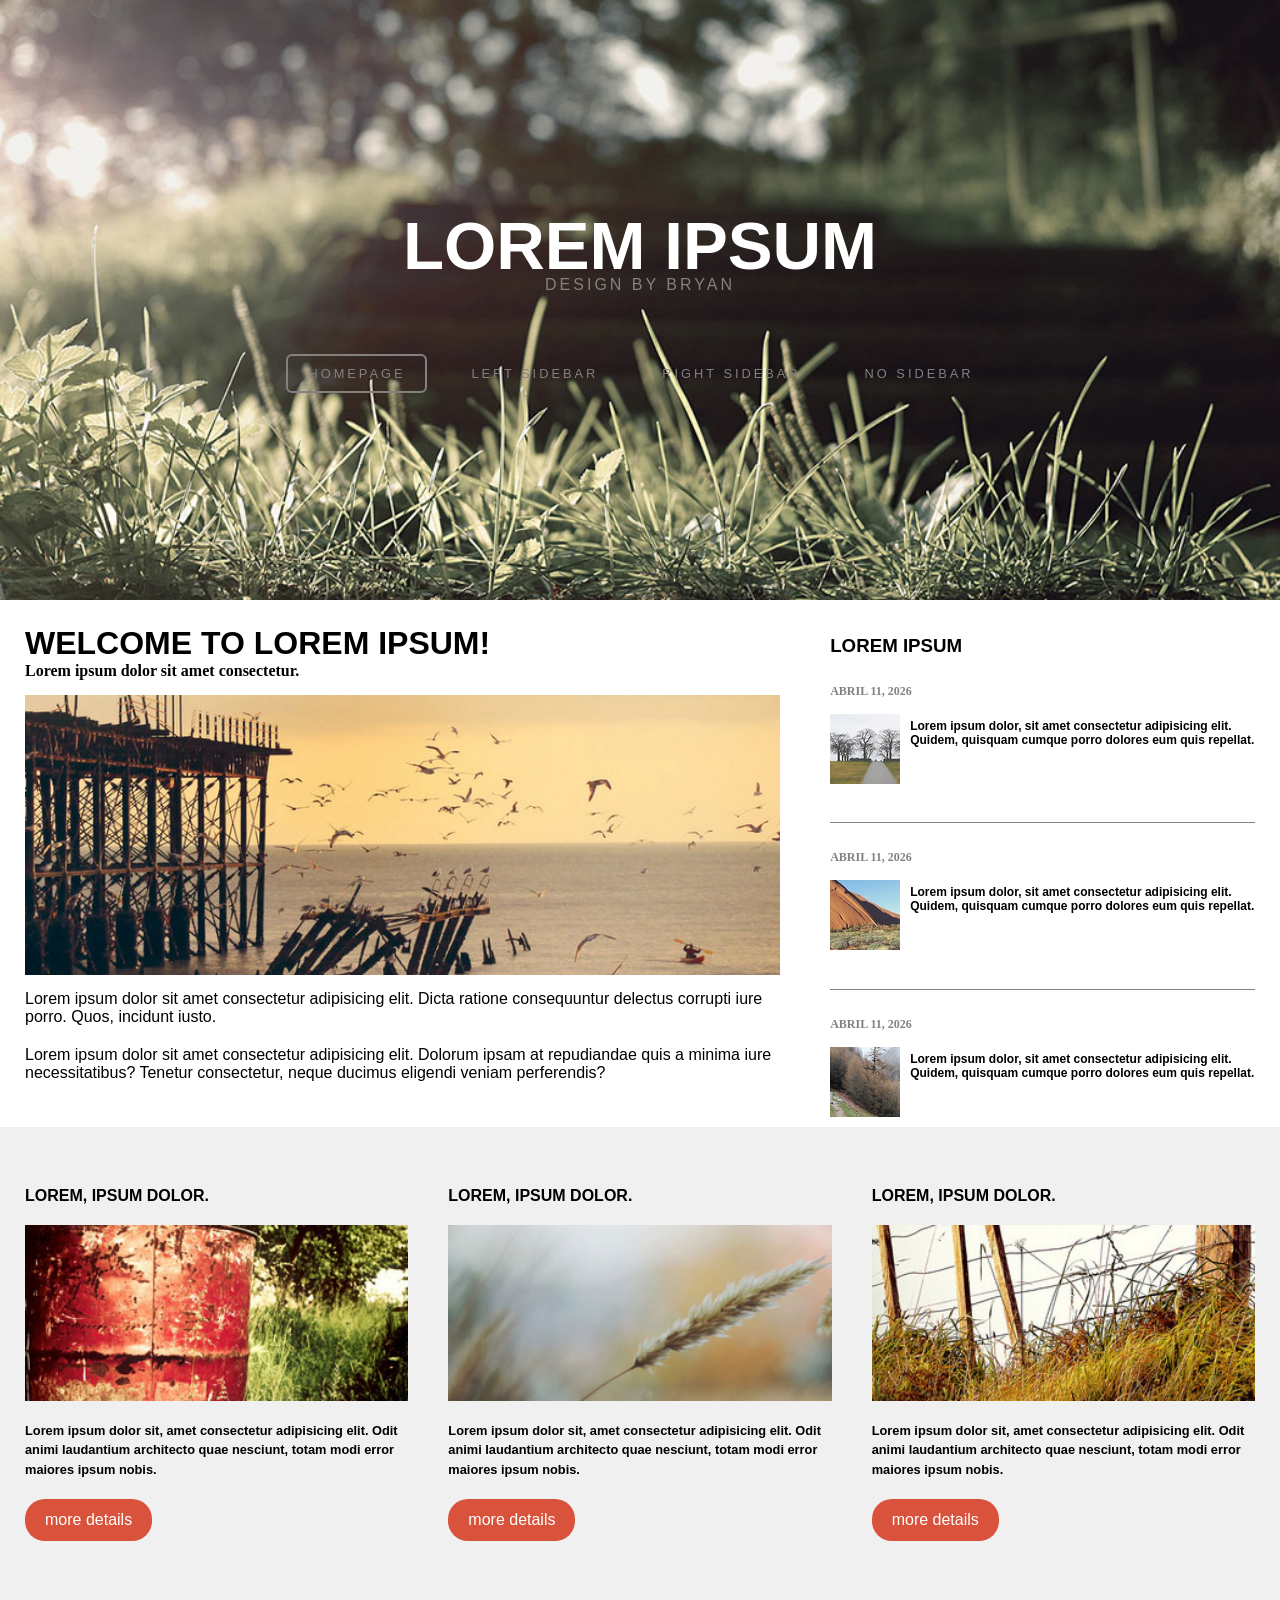
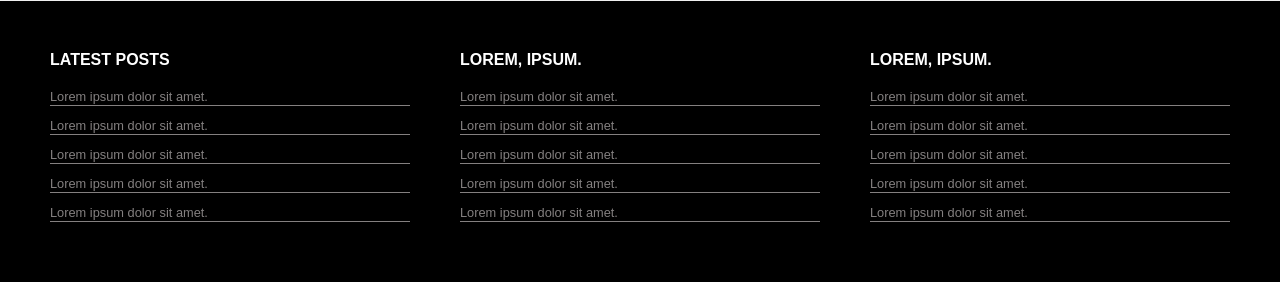
<file: fund_web/lab02/index.html>
<!DOCTYPE html>
<html lang="pt-br">

<head>
    <meta charset="UTF-8">
    <meta name="viewport" content="width=device-width, initial-scale=1.0">
    <link rel="stylesheet" href="./css/style.css">
    <title>lab02</title>
</head>

<body>
    <header class="banner">
        <h1 class="banner-titulo">Lorem ipsum</h1>
        <p class="banner-subtitulo">design by bryan</p>
        <nav class="banner-menu">
            <a href="#" class="botao-destaque">homepage</a>
            <a href="#">left sidebar</a>
            <a href="#">right sidebar</a>
            <a href="#">no sidebar</a>
        </nav>
    </header>

    <main>
        <div class="main-superior">
            <section class="main-superior-destaque">
                <div class="main-superior-destaque-titulo">
                    <h2>welcome to Lorem ipsum!</h2>
                    <p>Lorem ipsum dolor sit amet consectetur.</p>
                </div>
                <img src="./img/pic07.jpg" alt="por-do-sol-na-praia">
                <div class="destaque-texto">
                    <p>Lorem ipsum dolor sit amet consectetur adipisicing elit. Dicta ratione consequuntur delectus
                        corrupti
                        iure porro. Quos, incidunt iusto. <br> </p>
                    <p>Lorem ipsum dolor sit amet consectetur adipisicing elit.
                        Dolorum ipsam at repudiandae quis a minima iure necessitatibus? Tenetur consectetur, neque
                        ducimus
                        eligendi veniam perferendis?</p>
                </div>
            </section>
            <aside class="main-superior-lateral">
                <h3>lorem ipsum</h3>

                <article class="artigo-lateral">
                    <h4>abril 11, 2026</h4>
                    <div class="foto-p">
                        <img src="./img/pic04.jpg" alt="">
                        <p>Lorem ipsum dolor, sit amet consectetur adipisicing elit. Quidem, quisquam cumque porro
                            dolores
                            eum quis repellat.</p>
                    </div>
                </article>
                <article class="artigo-lateral">
                    <h4>abril 11, 2026</h4>
                    <div class="foto-p">
                        <img src="./img/pic05.jpg" alt="">
                        <p>Lorem ipsum dolor, sit amet consectetur adipisicing elit. Quidem, quisquam cumque porro
                            dolores
                            eum quis repellat.</p>
                    </div>
                </article>
                <article class="artigo-lateral">
                    <h4>abril 11, 2026</h4>
                    <div class="foto-p">
                        <img src="./img/pic06.jpg" alt="">
                        <p>Lorem ipsum dolor, sit amet consectetur adipisicing elit. Quidem, quisquam cumque porro
                            dolores
                            eum quis repellat.</p>
                    </div>
                </article>
            </aside>
        </div>
        <section class="main-inferior">
            <article>
                <h3>Lorem, ipsum dolor.</h3>
                <img src="./img/pic01.jpg" alt="">
                <p>Lorem ipsum dolor sit, amet consectetur adipisicing elit. Odit animi laudantium architecto quae
                    nesciunt, totam modi error maiores ipsum nobis.</p>
                <a href="" class="botao">more details</a>
            </article>
            <article>
                <h3>Lorem, ipsum dolor.</h3>
                <img src="./img/pic02.jpg" alt="">
                <p>Lorem ipsum dolor sit, amet consectetur adipisicing elit. Odit animi laudantium architecto quae
                    nesciunt, totam modi error maiores ipsum nobis.</p>
                <a href="" class="botao">more details</a>
            </article>
            <article>
                <h3>Lorem, ipsum dolor.</h3>
                <img src="./img/pic03.jpg" alt="">
                <p>Lorem ipsum dolor sit, amet consectetur adipisicing elit. Odit animi laudantium architecto quae
                    nesciunt, totam modi error maiores ipsum nobis.</p>
                <a href="" class="botao">more details</a>
            </article>
        </section>
    </main>

    <footer class="rodape">
        <div class="rodape-coluna">
            <h4>latest posts</h4>
            <ul>

                <li><a href="">Lorem ipsum dolor sit amet.</a></li>
                <li><a href="">Lorem ipsum dolor sit amet.</a></li>
                <li><a href="">Lorem ipsum dolor sit amet.</a></li>
                <li><a href="">Lorem ipsum dolor sit amet.</a></li>
                <li><a href="">Lorem ipsum dolor sit amet.</a></li>
            </ul>
        </div>
        <div class="rodape-coluna">
            <h4>Lorem, ipsum.</h4>
            <ul>
                <li><a href="">Lorem ipsum dolor sit amet.</a></li>
                <li><a href="">Lorem ipsum dolor sit amet.</a></li>
                <li><a href="">Lorem ipsum dolor sit amet.</a></li>
                <li><a href="">Lorem ipsum dolor sit amet.</a></li>
                <li><a href="">Lorem ipsum dolor sit amet.</a></li>
            </ul>
        </div>
        <div class="rodape-coluna">
            <h4>Lorem, ipsum.</h4>
            <ul>
                <li><a href="">Lorem ipsum dolor sit amet.</a></li>
                <li><a href="">Lorem ipsum dolor sit amet.</a></li>
                <li><a href="">Lorem ipsum dolor sit amet.</a></li>
                <li><a href="">Lorem ipsum dolor sit amet.</a></li>
                <li><a href="">Lorem ipsum dolor sit amet.</a></li>
            </ul>
        </div>
    </footer>
</body>

</html>
</file>
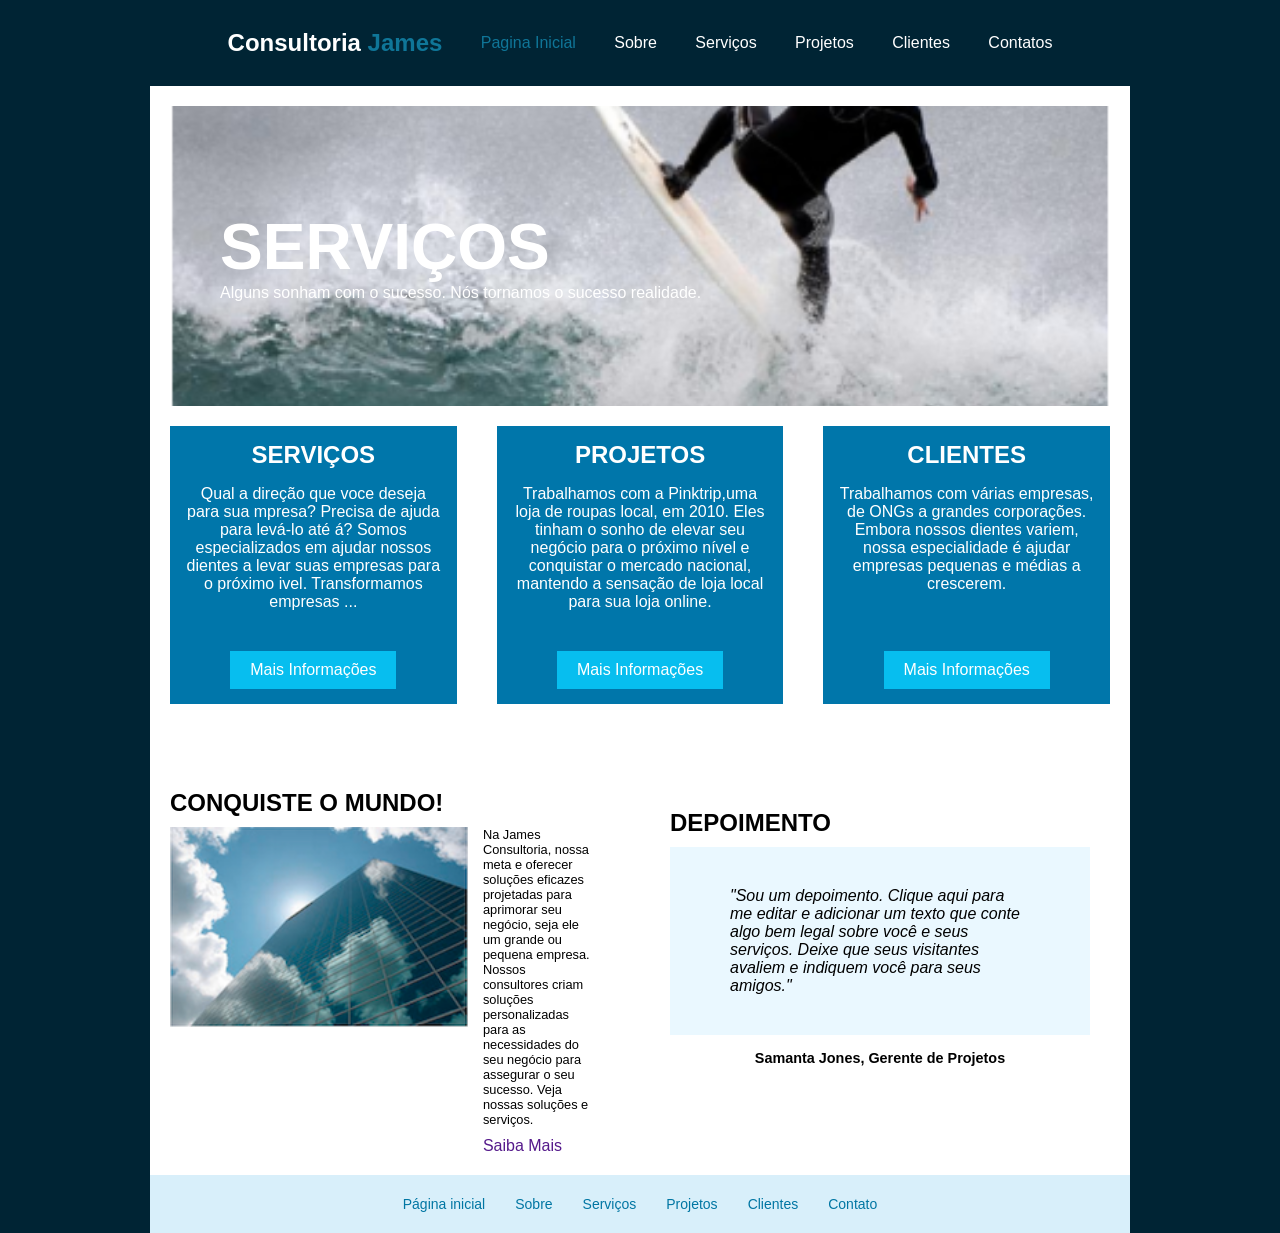
<file: fund_web/site_james/index.html>
<!DOCTYPE html>
<html lang="pt-BR">

<head>
    <meta charset="UTF-8">
    <meta name="viewport" content="width=device-width, initial-scale=1.0">
    <link rel="stylesheet" href="./css/style.css">
    <title>Consultoria James</title>
</head>

<body>
    <header>
        <nav>
            <ul>
                <li class="logo nav-itens">
                    <h1>
                        <a href="#">Consultoria <span class="logo-destaque">James</span></a>
                    </h1>
                </li class="nav-itens">
                <li class="nav-itens"><a href=""><span>Pagina Inicial</span></a></li>
                <li class="nav-itens"><a href="">Sobre</a></li>
                <li class="nav-itens"><a href="">Serviços</a></li>
                <li class="nav-itens"><a href="">Projetos</a></li>
                <li class="nav-itens"><a href="">Clientes</a></li>
                <li class="nav-itens"><a href="">Contatos</a></li>
            </ul>
        </nav>
    </header>

    <main>
        <ul class="banner">

            <li>
                <h2 class="banner-titulo">Serviços</h2>
                <p class="banner-p">Alguns sonham com o sucesso. Nós tornamos o sucesso realidade.</p>
            </li>
        </ul>


        <ul class="menu">
            <li class="caixa">
                <h3 class="caixa-h3">Serviços</h3>
                <p class="caixa-p">Qual a direção que voce deseja para sua
                    mpresa? Precisa de ajuda para levá-lo até
                    á? Somos especializados em ajudar nossos
                    dientes a levar suas empresas para o próximo
                    ivel. Transformamos empresas ...</p>
                <a href="">Mais Informações</a>
            </li>
            <li class="caixa">
                <h3 class="caixa-h3">Projetos</h3>
                <p class="caixa-p">Trabalhamos com a Pinktrip,uma loja de
                    roupas local, em 2010. Eles tinham o sonho
                    de elevar seu negócio para o próximo nível e
                    conquistar o mercado nacional, mantendo a
                    sensação de loja local para sua loja online.</p>
                <a href="">Mais Informações</a>
            </li>
            <li class="caixa">
                <h3 class="caixa-h3">Clientes</h3>
                <p class="caixa-p">Trabalhamos com várias empresas, de ONGs
                    a grandes corporações. Embora nossos
                    dientes variem, nossa especialidade é ajudar
                    empresas pequenas e médias a crescerem.</p>
                <a href="">Mais Informações</a>
            </li>
        </ul>

        <section class="artigo">
            <aside class="artigo-foto">
                <h4>conquiste o mundo!</h4>
                <div class="artigo-conteudo">
                    <img src="./img/fig1.png" alt="">
                    <div class="artigo-texto">
                        <p>Na James Consultoria, nossa meta e oferecer
                            soluções eficazes projetadas para aprimorar
                            seu negócio, seja ele um grande ou pequena
                            empresa. Nossos consultores criam soluções
                            personalizadas para as necessidades do seu
                            negócio para assegurar o seu sucesso. Veja
                            nossas soluções e serviços.</p>
                        <a href="" class="botao">Saiba Mais</a>
                    </div>
                </div>
            </aside>

            <aside class="artigo-depo">
                <h4>depoimento</h4>
                <div class="depo-box">
                    <p class="depo-texto">"Sou um depoimento. Clique aqui
                        para me editar e adicionar um texto
                        que conte algo bem legal sobre
                        você e seus serviços. Deixe que
                        seus visitantes avaliem e indiquem
                        você para seus amigos."</p>
                </div>
                <p class="depo-autor">Samanta Jones, Gerente de Projetos</p>

            </aside>
        </section>


    </main>

    <footer class="rodape-final">
    <nav>
        <ul>
            <li><a href="#">Página inicial</a></li>
            <li><a href="#">Sobre</a></li>
            <li><a href="#">Serviços</a></li>
            <li><a href="#">Projetos</a></li>
            <li><a href="#">Clientes</a></li>
            <li><a href="#">Contato</a></li>
        </ul>
    </nav>
</footer>
</body>

</html>
</file>
<file: fund_web/lab02/css/style.css>
* {
    margin: 0;
    padding: 0;
    
}

.banner {
    background-image: url(../img/banner.jpg);
    background-position: center;
    background-size: cover;
    height: 600px;
    width: auto;
    display: flex;
    justify-content: center;
    align-items: center;
    flex-direction: column;
}

.banner-titulo {
    color: white;
    text-transform: uppercase;
    font-family: 'Segoe UI', Tahoma, Geneva, Verdana, sans-serif;
    font-size: 420%;

}

.banner-subtitulo {
    color: rgb(132, 128, 128);
    text-transform: uppercase;
    font-family: 'Segoe UI', Tahoma, Geneva, Verdana, sans-serif;
    letter-spacing: 3px;
    margin-top: -8px;
    margin-bottom: 60px;
}



.banner-menu a {
    color: rgb(132, 128, 128);
    text-decoration: none;
    text-transform: uppercase;
    font-family: 'Segoe UI', Tahoma, Geneva, Verdana, sans-serif;
    letter-spacing: 3px;
    font-size: 80%;
    margin: 0 10px;

    display: inline-block;
    padding: 10px 20px;
}

.banner-menu a:hover {
    color: white;
    border-color: white;
    transition: 1s;
}

.banner-menu .botao-destaque {
    border: 2px solid;
    border-color: rgb(132, 128, 128);
    border-radius: 6px;
}



.main-superior {
    display: flex;
    gap: 40px;
    align-items: stretch;
    padding: 25px;

}

.main-superior-destaque {
    display: flex;
    flex-direction: column;
    gap: 15px;
    margin-right: 10px;

}

.main-superior-destaque-titulo h2 {
    text-transform: uppercase;
    font-family: 'Segoe UI', Tahoma, Geneva, Verdana, sans-serif;
    font-weight: bold;
    font-size: 200%;

}

.main-superior-destaque-titulo p {
    font-weight: bold;
}

.main-superior-destaque img {
    height: auto;
    width: 100%;
}

.destaque-texto p {
    font-family: 'Segoe UI', Tahoma, Geneva, Verdana, sans-serif;
    margin-bottom: 20px;
}

.main-superior-lateral h3 {
    margin-top: 10px;
    margin-bottom: 20px;
    text-transform: uppercase;
    font-family: 'Segoe UI', Tahoma, Geneva, Verdana, sans-serif;
    font-weight: bold;

}

.foto-p {
    display: flex;
}

.artigo-lateral {
    margin: 27px 0;
    height: 29%;
    width: auto;
    border-bottom: 1px solid rgb(132, 128, 128);
}
.artigo-lateral:last-child {
    border-bottom: none;
}

.artigo-lateral h4 {
    color: rgb(132, 128, 128);
    text-transform: uppercase;
    font-size: 75%;
    margin-bottom: 15px;
}

.foto-p p {
    margin-left: 10px;
    font-family: 'Segoe UI', Tahoma, Geneva, Verdana, sans-serif;
    font-size: 75%;
    margin-top: 5px;
    font-weight: bolder;
}

.main-inferior {
    background-color: rgb(240, 240, 240);
    display: flex;
    gap: 40px;
    padding: 60px 25px;

}

.main-inferior article {
    display: flex;
    flex-direction: column;
    gap: 20px;
    font-family: 'Segoe UI', Tahoma, Geneva, Verdana, sans-serif;
}

.main-inferior article img {
    flex: 1;
    width: 100%;
    height: auto;
}

.main-inferior h3 {
    text-transform: uppercase;
    font-size: 100%;
}

.main-inferior p {
    font-weight: bold;
    font-size: 80%;
    line-height: 150%;
}

.botao {
    display: inline-block;
    background-color: rgb(216, 82, 60);
    padding: 12px 20px;
    width: fit-content;
    text-decoration: none;
    color: white;
    border-radius: 20px;
}

.rodape{
    display: flex;
    background-color: black;
    padding: 50px;
    gap: 50px;
   
}

.rodape-coluna h4{
    color: white;
    margin-bottom: 5%;
    text-transform: uppercase;
    font-family: 'Segoe UI', Tahoma, Geneva, Verdana, sans-serif;

    
}

.rodape-coluna{
    flex: 1;
}

.rodape-coluna ul{
    list-style: none;
    
}

.rodape-coluna ul li a{
    text-decoration: none;
    color: rgb(132, 128, 128);
    font-family: 'Segoe UI', Tahoma, Geneva, Verdana, sans-serif;
    font-size: 80%;
    
   
    
    
}

.rodape-coluna ul li{
    margin-bottom: 10px;
    border-bottom: 1px solid rgb(132, 128, 128);

}
</file>
<file: fund_web/site_james/css/style.css>
* {
    margin: 0;
    padding: 0;
    box-sizing: border-box;
    font-family: Arial, Helvetica, sans-serif;
}

body {
    background-color: rgba(0, 36, 52);

}

header {
    margin: 10px;


}

header nav {
    align-items: center;
    justify-content: center;


}


header nav ul {
    align-items: center;
    justify-content: center;
    list-style: none;
    display: flex;
    flex-direction: row;


}


.nav-itens {
    margin: 1.2em;
    list-style: none;

}

.nav-itens a {
    text-decoration: none;
    color: rgb(255, 255, 255);
}

.nav-itens span {
    color: rgb(15, 118, 152);

}

main {
    background-color: white;
    margin: 0 auto;
    justify-content: center;
    padding: 20px;
    display: flex;
    flex-direction: column;
    align-items: center;
    max-width: 980px;
    align-items: center;

}

.banner {
    width: 100%;
    height: 300px;
    margin-bottom: 20px;
    list-style: none;
    background-image: url(../img/surf.png);
    background-repeat: no-repeat;
    background-size: cover;
    background-position: center;
    display: flex;
    align-items: center;
    padding-left: 50px;

}

.menu {
    display: flex;
    gap: 40px;
    width: 100%;
    padding: 0;
    list-style: none;
    margin-bottom: 35px;
}

.caixa {
    flex: 1;
    padding: 15px;
    display: flex;
    background-color: rgb(0, 118, 170);
    flex-direction: column;
    
    justify-content: space-between;
    text-align: center;
    align-items: center;


}

.banner-titulo {
    color: white;
    font-size: 4rem;
    text-transform: uppercase;
}

.banner-p {
    color: white;
}

.caixa-h3 {
    text-transform: uppercase;
    margin-bottom: 1rem;
    font-size: 1.5rem;
    color: white;
}

.caixa-p {
    color: white;
    margin-bottom: 40px;
}

.caixa a {
    margin-top: auto;
    text-decoration: none;
    background-color: rgb(7, 190, 239);
    padding: 10px 20px;
    width: fit-content;
    color: white;
}

.artigo {
    display: flex;
    width: 100%;
    gap: 60px;
    margin-top: 50px;
    align-items: flex-start;
}

.artigo-conteudo,
.artigo-depo {
    flex: 1;
}

.artigo-conteudo {
    display: flex;
    gap: 15px;
    align-items: flex-start;
}

.artigo-conteudo img {
    height: 200px;
    width: auto;
}

.artigo-texto p {
    font-size: 0.9rem;
    margin-bottom: 10px;
    font-size: 0.8rem;
}

.artigo-foto,
.artigo-depo {
    flex: 1;
}

.artigo h4 {
    font-size: 1.5rem;
    margin-bottom: 10px;
    text-transform: uppercase;
}

.artigo-texto {
    display: flex;
    flex-direction: column;
    height: 100%;
    flex: 1;
}

.artigo-texto a {
    margin-top: auto;
}

.logo-destaque {
    color: rgb(0, 171, 235);
}

.artigo-depo {

    padding: 20px;
}

.depo-box {
    background-color: #eaf8ff;
    padding: 40px 60px;
    width: 100%;
    margin-bottom: 15px;
    font-style: italic;
    
}

.depo-autor {
    text-align: center;
    font-size: 0.9rem;
    font-weight: bold;
}

.botao{
    text-decoration: none;
}
.rodape-final {
    background-color: #d8effa; 
    padding: 20px 0;          
    width: 100%;        
    max-width: 980px; 
    margin: 0 auto;   
           
}

.rodape-final ul {
    display: flex;            
    justify-content: center;  
    list-style: none;          
    gap: 30px;                
}

.rodape-final a {
    text-decoration: none;     
    color: #0076a3;           
    font-family: 'Segoe UI', sans-serif;
    font-size: 14px;
    transition: 0.3s;
}

.rodape-final a:hover {
    color: #004d6b;            
    text-decoration: underline;
}
</file>
